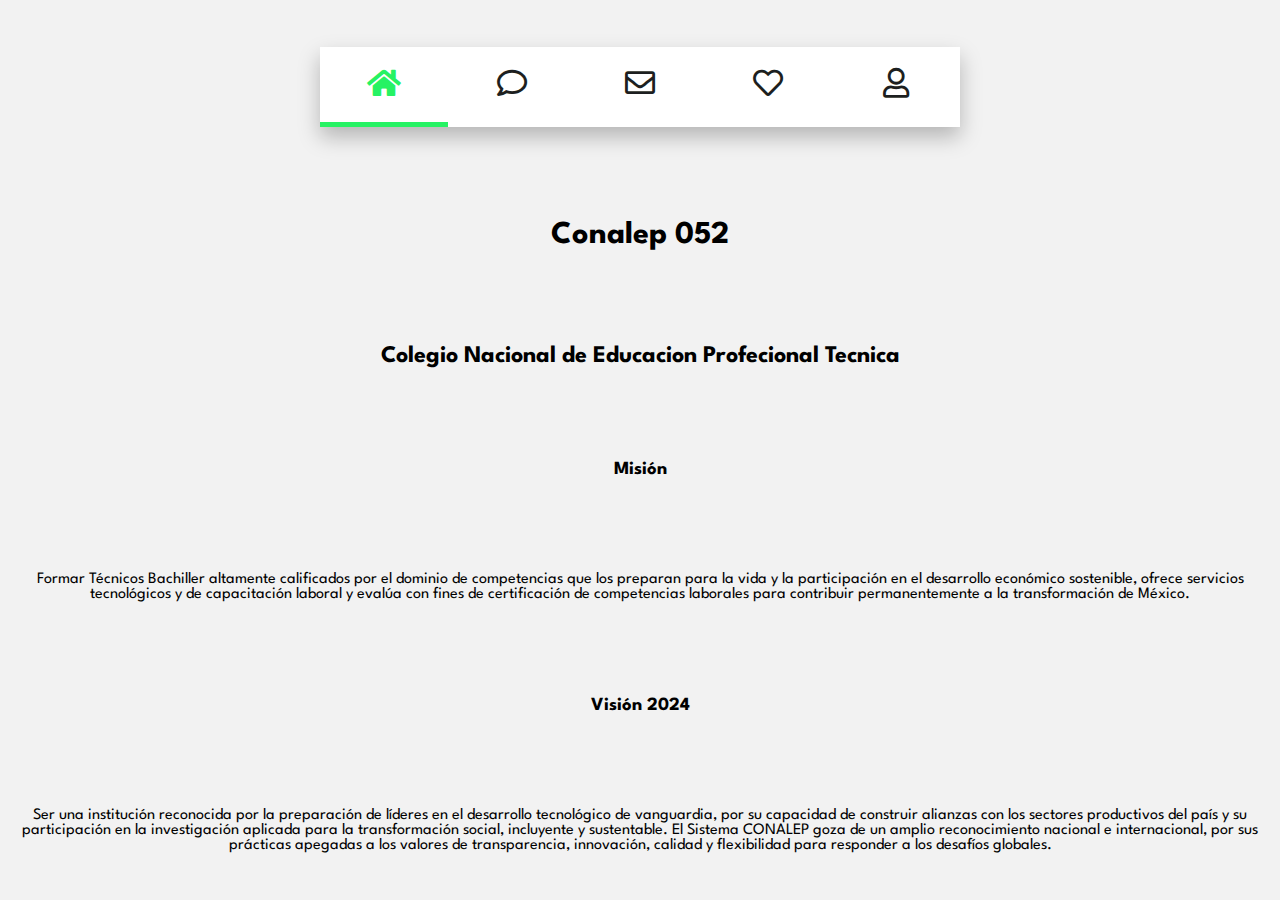
<file: index.html>
<!DOCTYPE html>
<html lang="en">
<head>
    <meta charset="UTF-8">
    <meta http-equiv="X-UA-Compatible" content="IE=edge">
    <meta name="viewport" content="width=device-width, initial-scale=1.0">
    <link rel="icon" href="Img/favicon.ico">
    <link rel="stylesheet" href="https://cdnjs.cloudflare.com/ajax/libs/font-awesome/5.15.3/css/all.min.css"/>
    <link rel="stylesheet" href="Style.css">
    <title>Conalep 052</title>
</head>
<body>
    
        <div class="container">
            <div class="menu">
               <li><a href="#"><span class="fas fa-home"></span></a></li>
               <li><a href="#"><span class="far fa-comment"></span></a></li>
               <li><a href="#"><span class="far fa-envelope"></span></a></li>
               <li><a href="#"><span class="far fa-heart"></span></a></li>
               <li><a href="#"><span class="far fa-user"></span></a></li>
               <div class="line"></div>
            </div>
         </div>
    
    

    <h1>Conalep 052</h1>
    <h2>Colegio Nacional de Educacion Profecional Tecnica</h2>

    <h3>Misión</h3>
    <p>Formar Técnicos Bachiller altamente calificados por el dominio de competencias que los preparan para la vida y la participación en el desarrollo económico sostenible, ofrece servicios tecnológicos y de capacitación laboral y evalúa con fines de certificación de competencias laborales para contribuir permanentemente a la transformación de México.</p>

    <h3>Visión 2024</h3>
    <p>Ser una institución reconocida por la preparación de líderes en el desarrollo tecnológico de vanguardia, por su capacidad de construir alianzas con los sectores productivos del país y su participación en la investigación aplicada para la transformación social, incluyente y sustentable. El Sistema CONALEP goza de un amplio reconocimiento nacional e internacional, por sus prácticas apegadas a los valores de transparencia, innovación, calidad y flexibilidad para responder a los desafíos globales.</p>
</body>
</html>
</file>
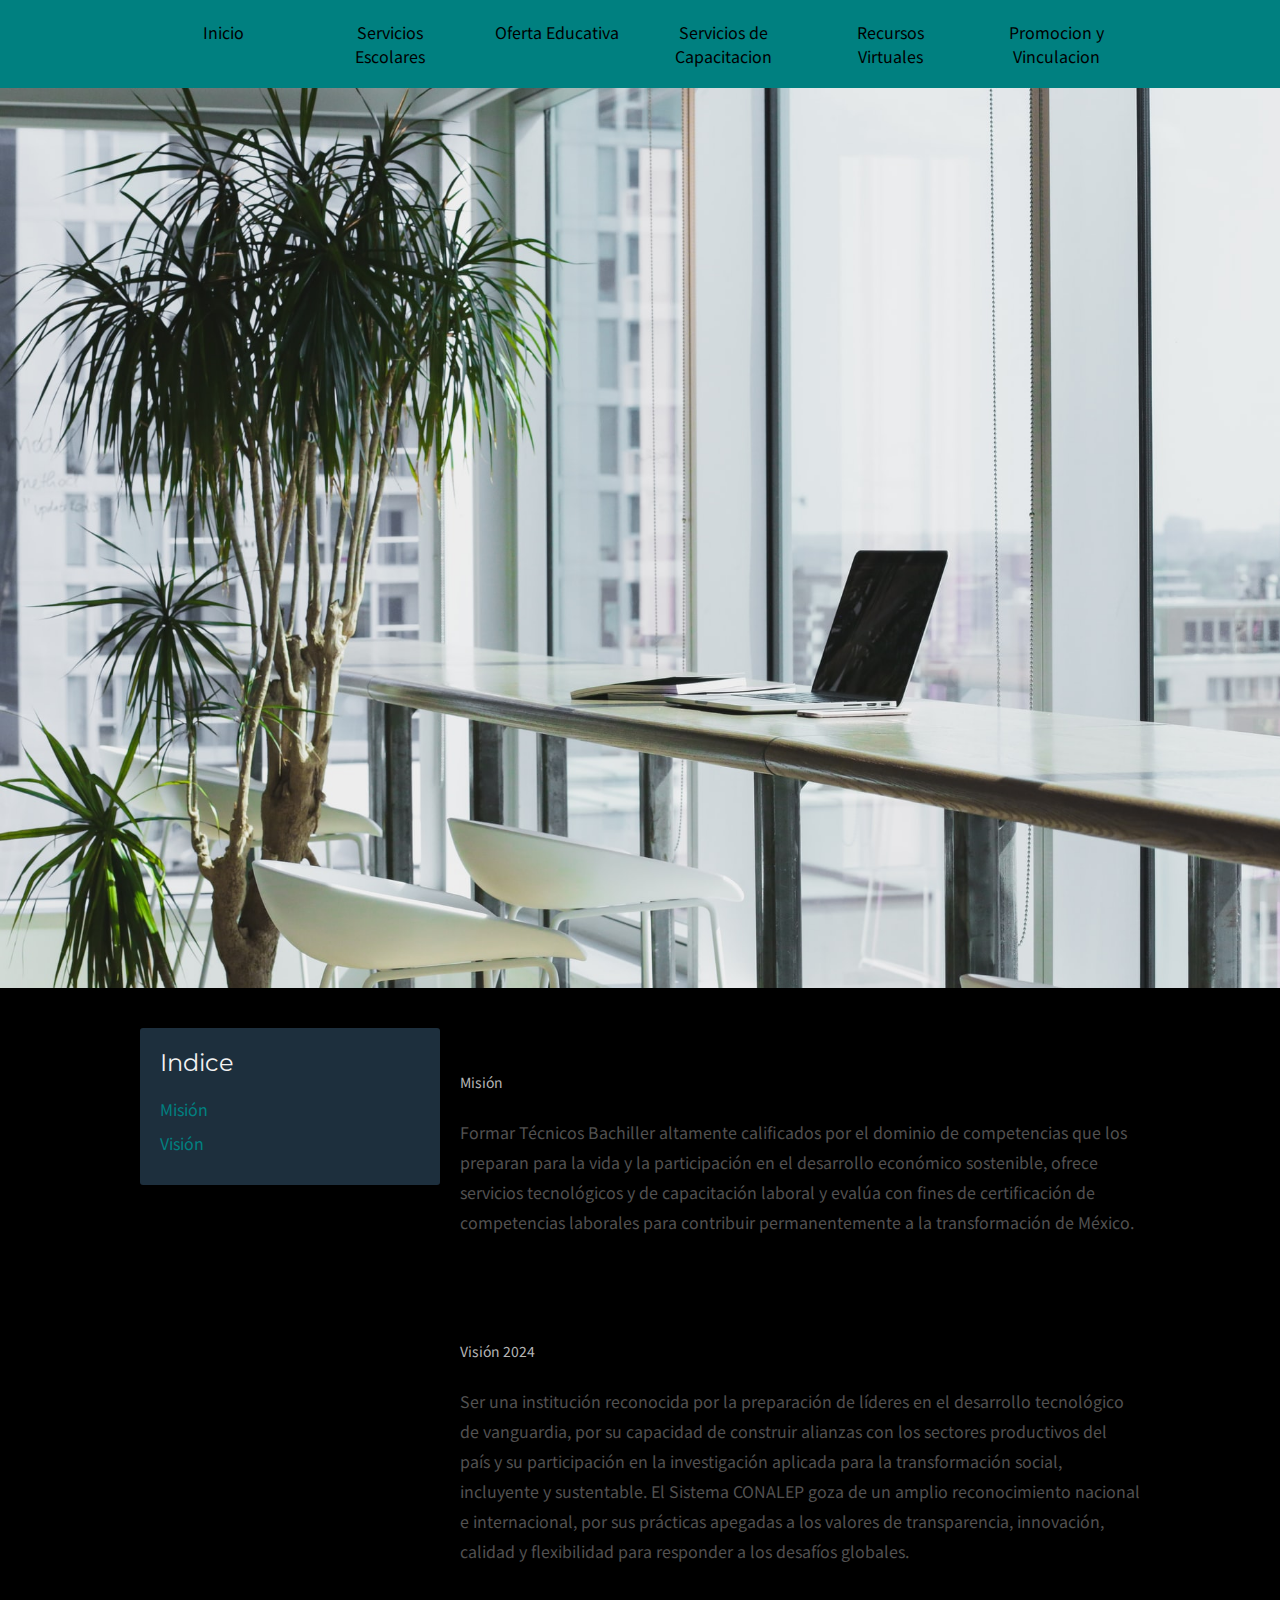
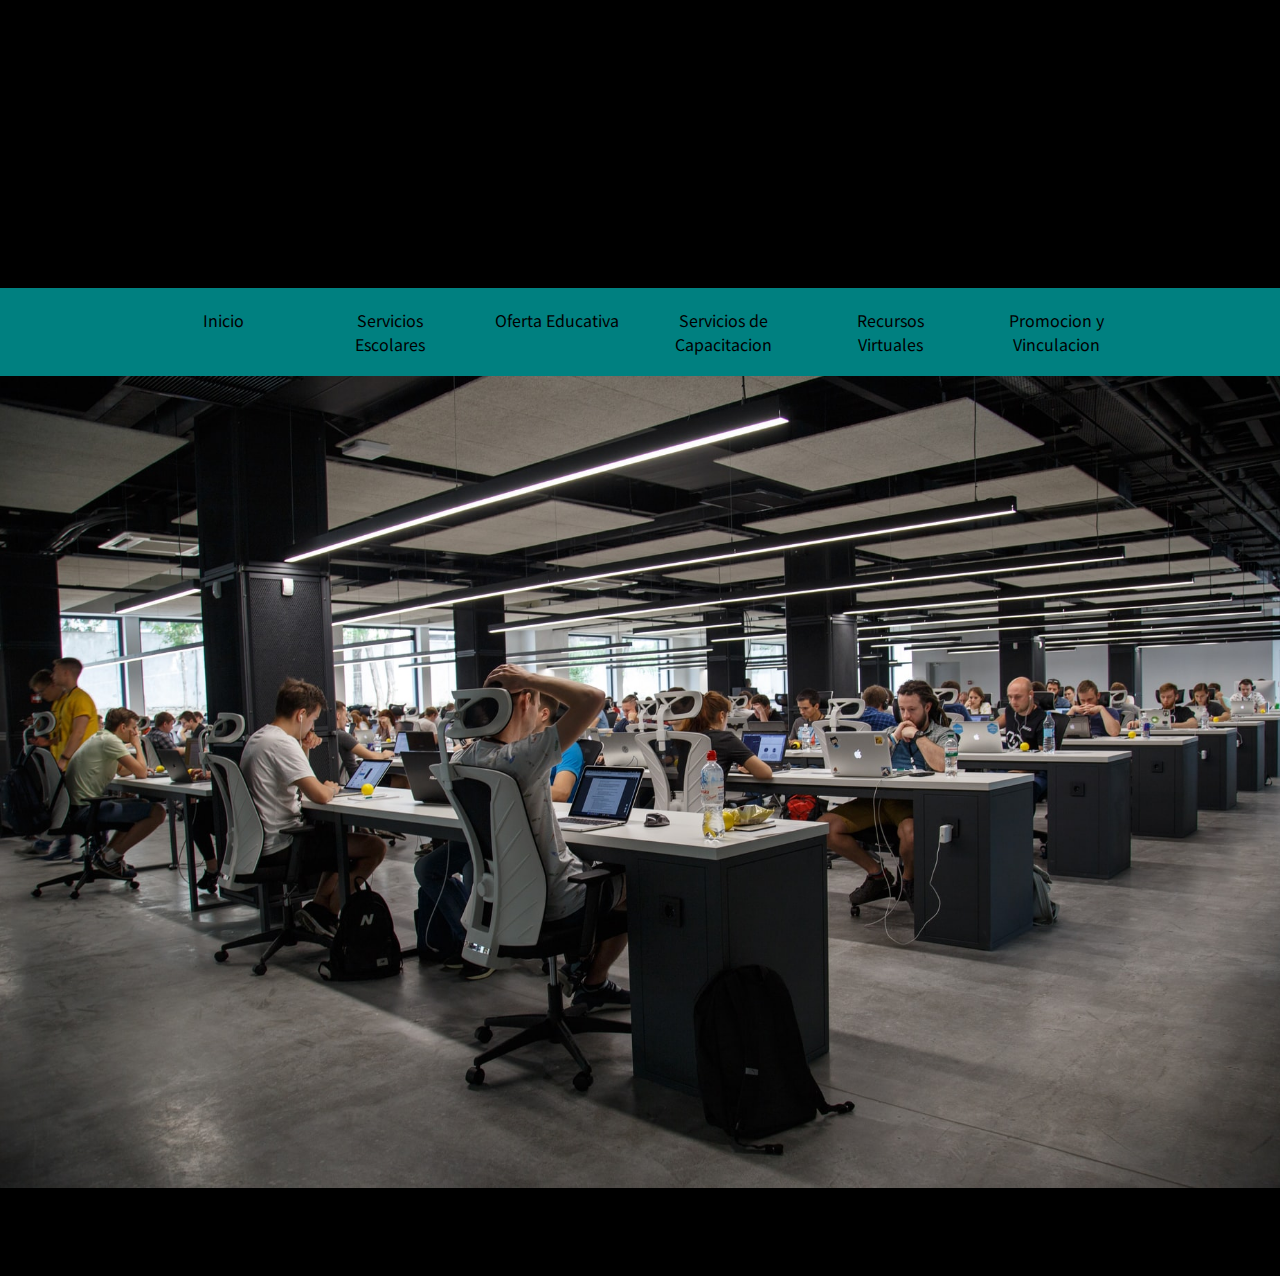
<file: Pagina Web Con Tab Bar/index.html>
<!DOCTYPE html>
<html lang="en">
<head>
	<meta charset="UTF-8">
	<meta http-equiv="X-UA-Compatible" content="IE=edge">
	<meta name="viewport" content="width=device-width, initial-scale=1.0">
	<title>Ejercicio Tutorial</title>
	<link rel="preconnect" href="https://fonts.gstatic.com">
	<link href="https://fonts.googleapis.com/css2?family=Montserrat:wght@400;500;600&family=Noto+Sans+JP&display=swap" rel="stylesheet"> 
	<link rel="stylesheet" href="estilos.css">
</head>
<body>
	<header>
		<nav class="navbar">
			<div class="contenedor">
				<a href="#">Inicio</a>
				<a href="http://conalep-tabasco.com.mx/servicios-escolares/">Servicios Escolares</a>
				<a href="http://conalep-tabasco.com.mx/oferta-educativa/">Oferta Educativa</a>
				<a href="http://conalep-tabasco.com.mx/servicios-de-capacitacion-y-centros-evaluadores/">Servicios de Capacitacion</a>
				<a href="http://conalep-tabasco.com.mx/recursos-virtuales-conalep/">Recursos Virtuales</a>
				<a href="http://conalep-tabasco.com.mx/promovin/">Promocion y Vinculacion</a>
			</div>
		</nav>
		<div class="contenedor-imagen">
				<img src="Image/Imagen2-1.jpg" alt="">
		</div>
	</header>
	<main id="blog">
		<div class="contenedor">
			<aside>
				<h3 class="titulo">Indice</h3>
				<nav class="indice">
					<a href="#Articulo_1">Misión</a>
					<a href="#Articulo_2">Visión</a>
				</nav>
			</aside>
			<div class="contenido">
				<div class="post">
					<h1 class="titulo" id="Articulo_1">Artículo #1</h1>
					<p class="fecha">Misión</p>
					<p>
						Formar Técnicos Bachiller altamente calificados por el dominio de competencias que los preparan para la vida y la participación en el desarrollo económico sostenible, ofrece servicios tecnológicos y de capacitación laboral y evalúa con fines de certificación de competencias laborales para contribuir permanentemente a la transformación de México.
					</p>
				</div>
				<div class="post">
					<h1 class="titulo" id="Articulo_2">Artículo #2</h1>
					<p class="fecha">Visión 2024</p>
					<p>
						Ser una institución reconocida por la preparación de líderes en el desarrollo tecnológico de vanguardia, por su capacidad de construir alianzas con los sectores productivos del país y su participación en la investigación aplicada para la transformación social, incluyente y sustentable. El Sistema CONALEP goza de un amplio reconocimiento nacional e internacional, por sus prácticas apegadas a los valores de transparencia, innovación, calidad y flexibilidad para responder a los desafíos globales.
					</p>
				</div>
			</div>
		</div>
	</main>
	<footer>
		<div class="contenedor-imagen">
			<img src="Image/Imagen1-1.jpg" alt="">
		</div>
		<nav class="navbar">
				<div class="contenedor">
				<a href="#">Inicio</a>
				<a href="http://conalep-tabasco.com.mx/servicios-escolares/">Servicios Escolares</a>
				<a href="http://conalep-tabasco.com.mx/oferta-educativa/">Oferta Educativa</a>
				<a href="http://conalep-tabasco.com.mx/servicios-de-capacitacion-y-centros-evaluadores/">Servicios de Capacitacion</a>
				<a href="http://conalep-tabasco.com.mx/recursos-virtuales-conalep/">Recursos Virtuales</a>
				<a href="http://conalep-tabasco.com.mx/promovin/">Promocion y Vinculacion</a>
			</div>
		</nav>
	</footer>
</body>
</html>
</file>
<file: Style.css>
@import url('https://fonts.googleapis.com/css2?family=Spartan:wght@400;500;700&display=swap');

*{
    margin: 0;
    padding: 0;
    box-sizing: border-box;
    font-family: 'Spartan', sans-serif;
  }
  html,body{
    display: grid;
    height: 100%;
    place-items: center;
    text-align: center;
    background: #f2f2f2;
  }
  .container{
    height: 80px;
    width: 50vw;
    line-height: 80px;
    background: #fff;
    box-shadow: 0 10px 20px rgba(0,0,0,0.25);
  }
  .container .menu{
    display: flex;
    position: relative;
  }
  .container .menu li{
    list-style: none;
    flex: 1;
    font-size: 30px;
    cursor: pointer;
    user-select: none;
  }
  .container .menu li a{
    color: #1d1f20;
    transition: color 0.3s ease;
  }
  .container .menu li:hover a{
    color: #26f263;
  }
  .container .menu li:first-child a{
    color: #26f263;
  }
  .container .menu .line{
    position: absolute;
    height: 5px;
    width: 20%;
    background: #26f263;
    left: 0;
    bottom: 0;
    transition: all 0.3s ease;
  }
  .container .menu li:nth-child(2):hover ~ .line{
    left: 20%;
  }
  .container .menu li:nth-child(3):hover ~ .line{
    left: 40%;
  }
  .container .menu li:nth-child(4):hover ~ .line{
    left: 60%;
  }
  .container .menu li:nth-child(5):hover ~ .line{
    left: 80%;
  }
</file>
<file: Pagina Web Con Tab Bar/estilos.css>
* {
	margin: 0;
	padding: 0;
	box-sizing: border-box;
}

html{
	scroll-behavior: smooth;
}

a {
	text-decoration: none;
	outline: none;
}

a:hover {
	text-decoration: underline;
}

body {
    font-family: 'Noto Sans JP', sans-serif;	
	background: #000;
}

/* * ============================== */
/* * ============ HEADER ========== */
/* * ============================== */

.navbar {
	background: teal;
	position: sticky;
	top: 0%;
}

.navbar a {
	color: #fff;
	display: inline-block;
	padding: 20px;
	width: 100%;
	text-align: center;
	color: #000;
	transition: .3s ease-out all;
}

.navbar a:hover {
	background: #1D2F3D;
	color: #fff;
	text-decoration: none;
}

.contenedor {
	max-width: 1000px;
	width: 90%;
	margin: auto;
	display: flex;
	justify-content: space-between;
}

/* * ============================== */
/* * ===== CONTENEDOR IMAGEN ====== */
/* * ============================== */

.contenedor-imagen {
	height: 100vh;
}

.contenedor-imagen img {
	width: 100%;
	height: 100%;
	vertical-align: top;
	object-fit: cover;
	object-position: 0 bottom;
}

/* * ============================== */
/* * ============ MAIN ============ */
/* * ============================== */

main {
	min-height: 100vh;
}

main .contenido p {
	margin-bottom: 20px;
	line-height: 30px;
	color: #525151;
}

main .contenido .titulo {
    font-family: 'Montserrat', sans-serif;
	font-weight: normal;
	padding-top: 40px;
}

main .contenido .fecha {
	font-size: 14px;
	color: #B5B5B5;
}

/* * ============================== */
/* * ============ ASIDE =========== */
/* * ============================== */

aside {
	min-width: 30%;
	margin: 40px 20px 20px 0;
	height: 100%;
	background: #1D2F3D;
	padding: 20px;
	border-radius: 3px;
	position: sticky;
	top: 0%;
	top: 20px;
}

aside .titulo {
	font-family: 'Montserrat', sans-serif;
	font-weight: normal;
	font-size: 24px;
	margin-bottom: 20px;
	color: #f2f2f2;
}

aside .indice a {
	display: block;
	margin-bottom: 10px;
	color: teal;
}

/* * ============================== */
/* * ========== FOOTER ============ */
/* * ============================== */
footer .navbar{
	position: sticky;
	bottom: 0%;
}


/* * ============================== */
/* * ====== MEDIA QUERIES ========= */
/* * ============================== */
@media screen and (max-width: 900px){
	.navbar .contenedor {
		flex-wrap: wrap;
		margin: 0;
		width: 100%;
	}

	.navbar a {
		width: auto;
		flex: 1;
	}

	.contenedor-imagen {
		height: 50vh;
	}

	main .contenedor {
		flex-direction: column;
	}

	aside{
		position: static;
		margin: 40px 0 0 0;
	}
}
</file>
